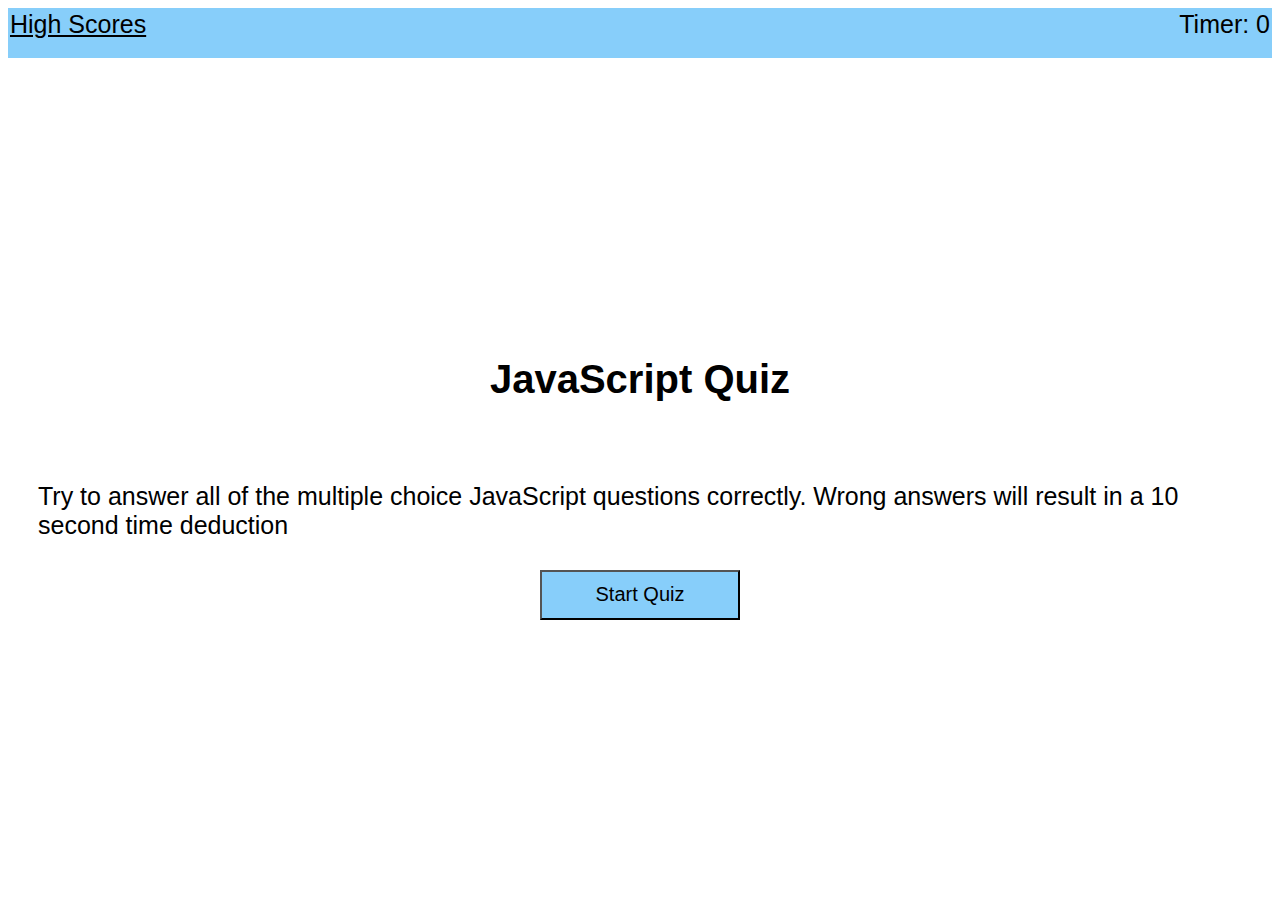
<file: index.html>
<!DOCTYPE html>
<html lang="en">
  <head>
    <meta charset="UTF-8" />
    <meta name="viewport" content="width=device-width, initial-scale=1.0" />
    <title>JavaScript Quiz</title>

    <link rel="stylesheet" href="./assets/css/style.css" />
  </head>

  <body>
    <header>
      <div><a href="scores.html">High Scores</a></div>
      <div class="timer">Timer: <span id="time">0</span></div>
    </header>
    <section id="start" class="start">
        <h1>JavaScript Quiz</h1>
        <p>Try to answer all of the multiple choice JavaScript questions correctly. Wrong answers will result in a 10 second time deduction</p>
        <button id="startBtn">Start Quiz</button>
    </section>

    <section id="quiz" class="hide quiz">
        <h2 id="quizQuestion"></h2>
        <button id="choice1"></button>
        <button id="choice2"></button>
        <button id="choice3"></button>
        <button id="choice4"></button>
    </section>

    <section id="end" class="hide end">
        <h1>Quiz complete!</h2>
        <div>
          <p class="userScore">Score: </p>
          <input id="initialsTxt" type="text" placeholder="initials" minlength="1" maxlength="3">
        </div>
          <button id="submitBtn">Submit score</button>
    </section>

    <footer>
      <p></p>
    </footer>
    <script src="./assets/script/script.js"></script>
  </body>
</html>
</file>
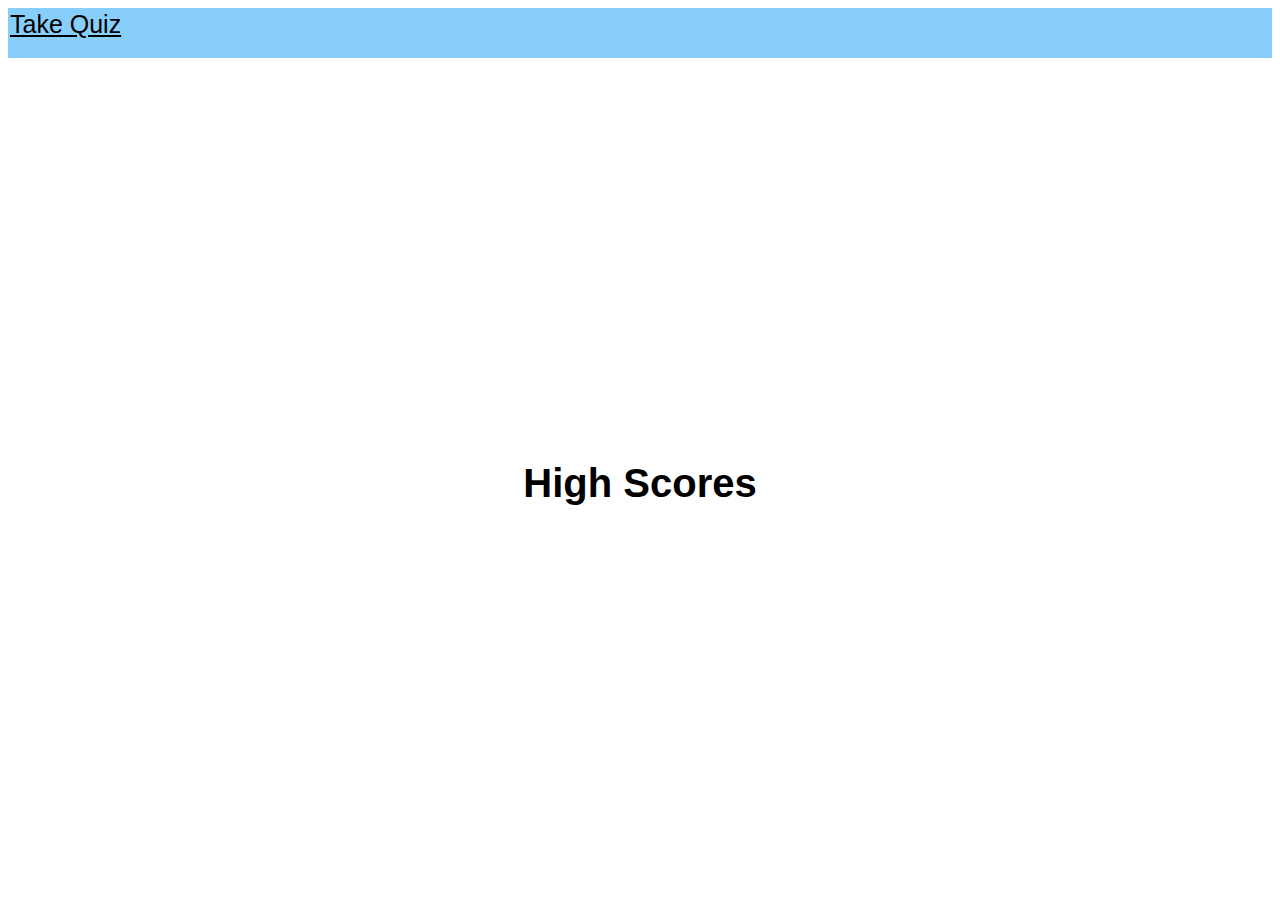
<file: scores.html>
<!DOCTYPE html>
<html lang="en">
  <head>
    <meta charset="UTF-8" />
    <meta name="viewport" content="width=device-width, initial-scale=1.0" />
    <title>JavaScript Quiz</title>
    <link rel="stylesheet" href="./assets/css/style.css" />
  </head>

  <body>
    <header>
        <div><a href="index.html">Take Quiz</a></div>
    </header>
    <div>
        <h1>High Scores</h1>
        <ol id="scoreList"></ol>
    </div>
    <footer></footer>
    <script src="./assets/script/scores.js"></script>
  </body>
</html>
</file>
<file: assets/css/style.css>
body {
    display: flex;
    flex-direction: column;
    justify-content: space-between;
    align-items: center;
    height: 100vh;
    font-family: 'Gill Sans', 'Gill Sans MT', Calibri, 'Trebuchet MS', sans-serif;
  }

header{
    background-color: lightskyblue;
    height: 50px;
    width: 100%;
}

h1{
    font-size: 40px;
    margin: 50px;
}

p{
    font-size: 25px;
    margin: 30px;
}

a{
    color: black;
}

a:hover{
    color: rgb(80, 80, 80)
}
.timer {
    position: absolute;
    top: 10px;
    right: 10px;
    font-size: 25px;
  }
  
div:first-child {
    position: absolute;
    top: 10px;
    left: 10px;
    font-size: 25px;
  }

.start {
    display: flex;
    flex-direction: column;
    align-items: center;
}

button {
    font-size: 20px;
    display: block;
    width: 200px;
    height: 50px;
    margin-bottom: 10px;
    background-color: lightskyblue;
  }

#initialsTxt {
    width: 150px;
    height: 30px;
    font-size: 15px;
    display: block;
    margin: 10px
}

.end {
    display: flex;
    flex-direction: column;
    align-items: center;
}

.quiz {
  display: flex;
  flex-direction: column;
  align-items: center;
  text-align: center;
}

#quizQuestion {
  margin-bottom: 20px;
}

button:hover {
    background-color: rgb(167, 221, 255);
}

.evenScore {
    background-color: lightskyblue;
    padding: 10px;
    font-size: 25px;
}

.oddScore {
    background-color: rgb(167, 221, 255);
    padding: 10px;
    font-size: 25px;
}

.hide {
    display: none;
}
</file>
